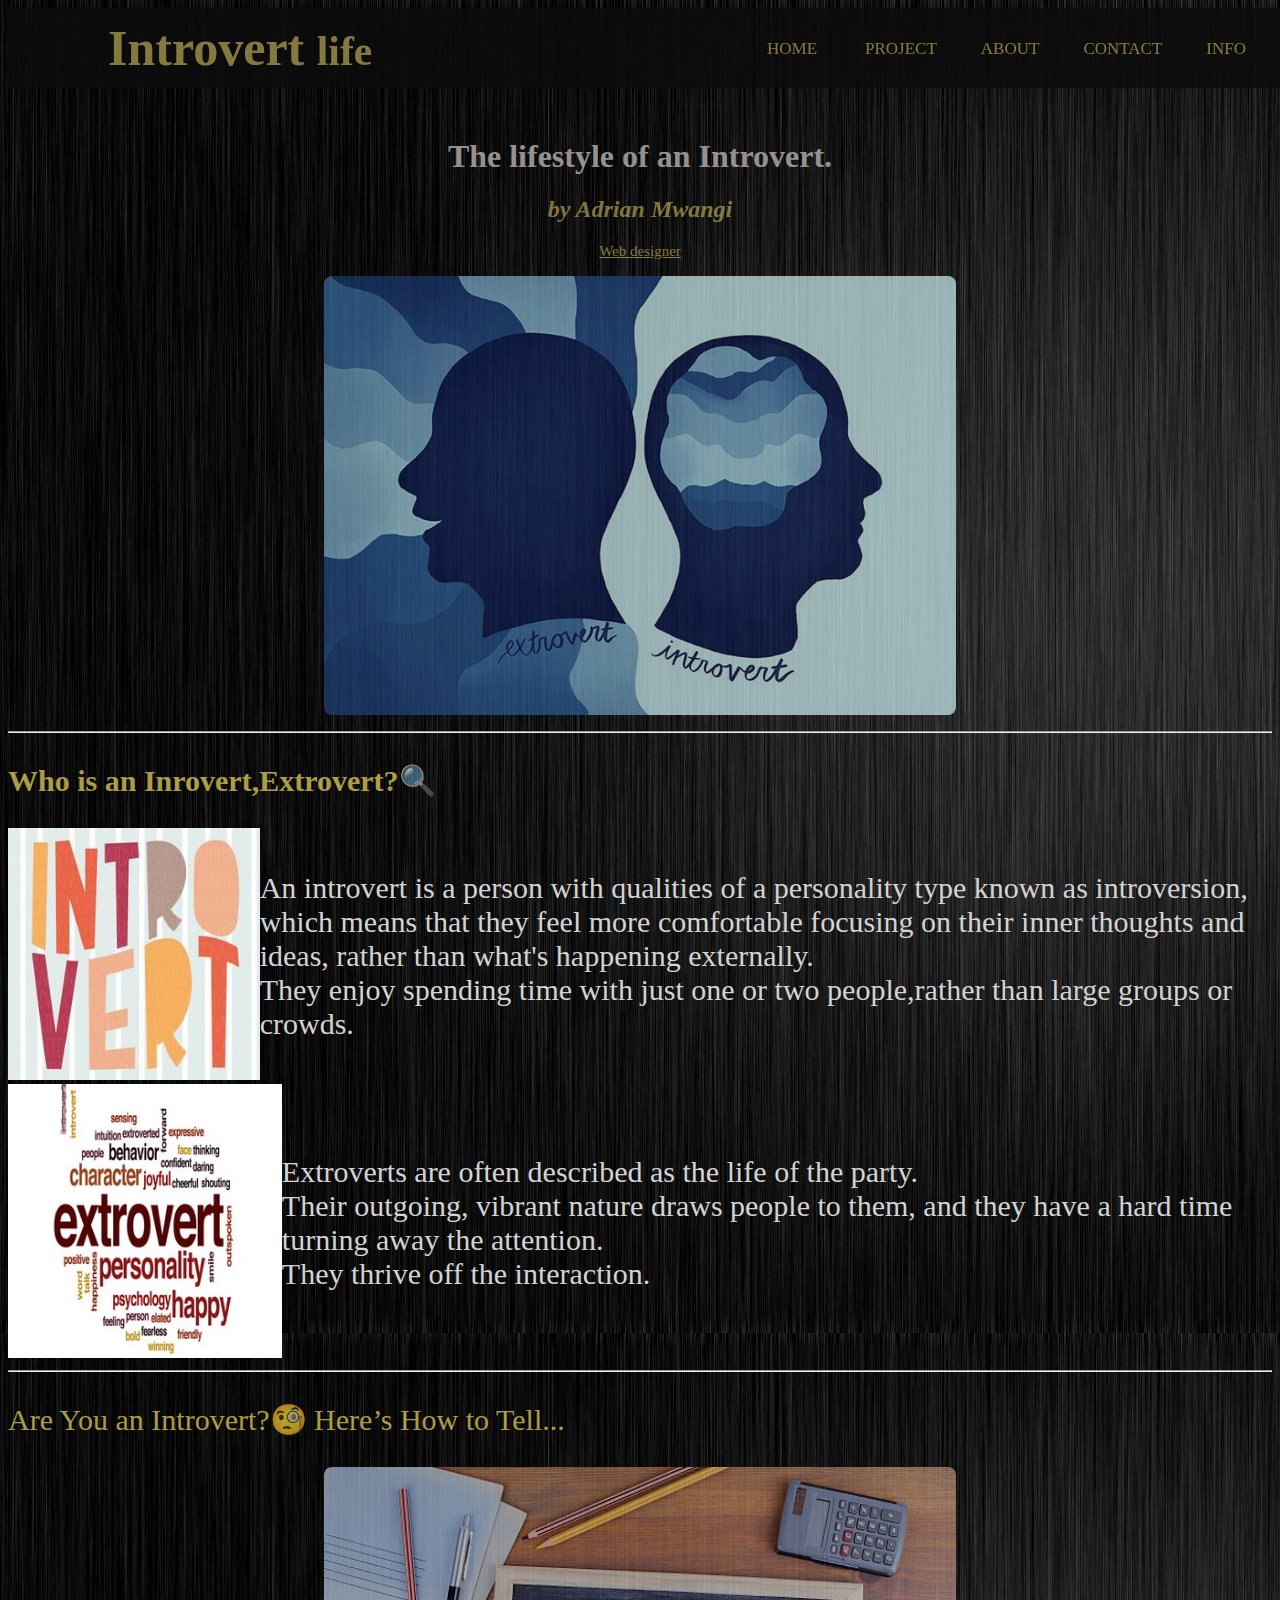
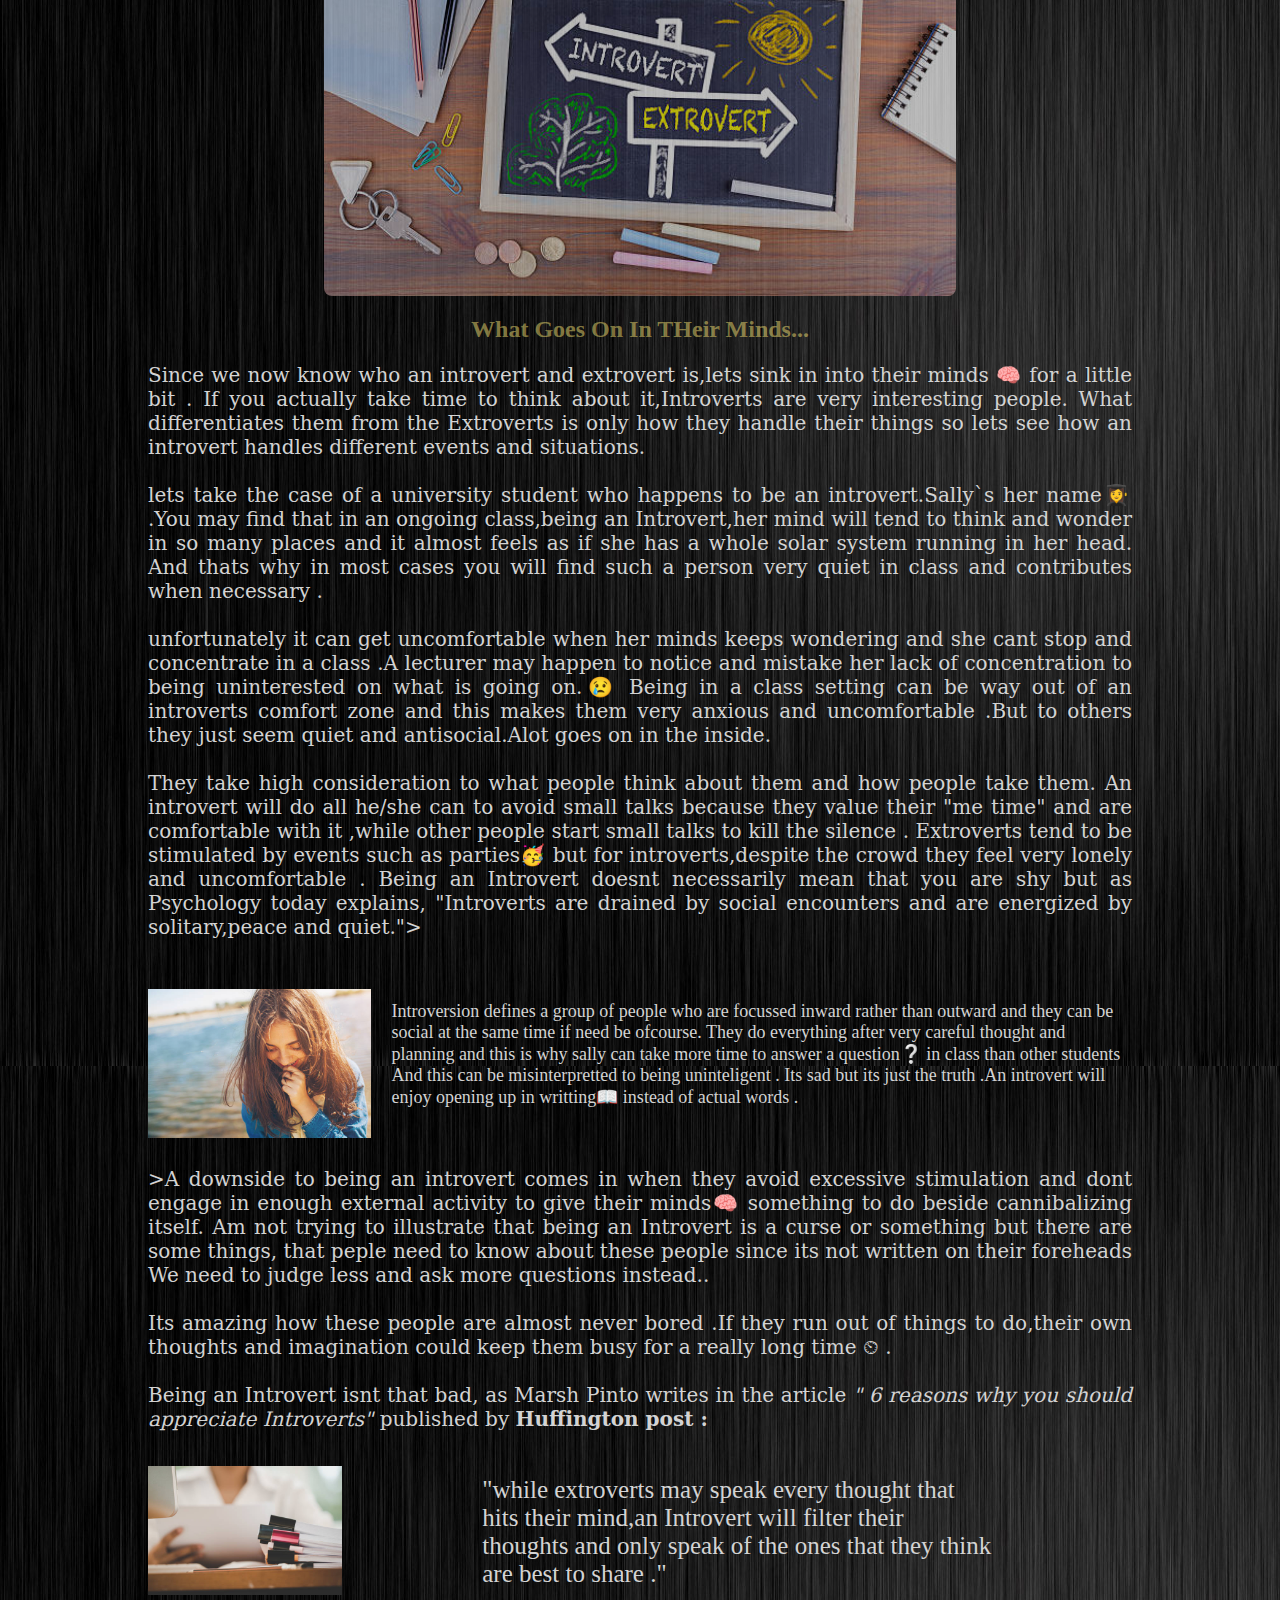
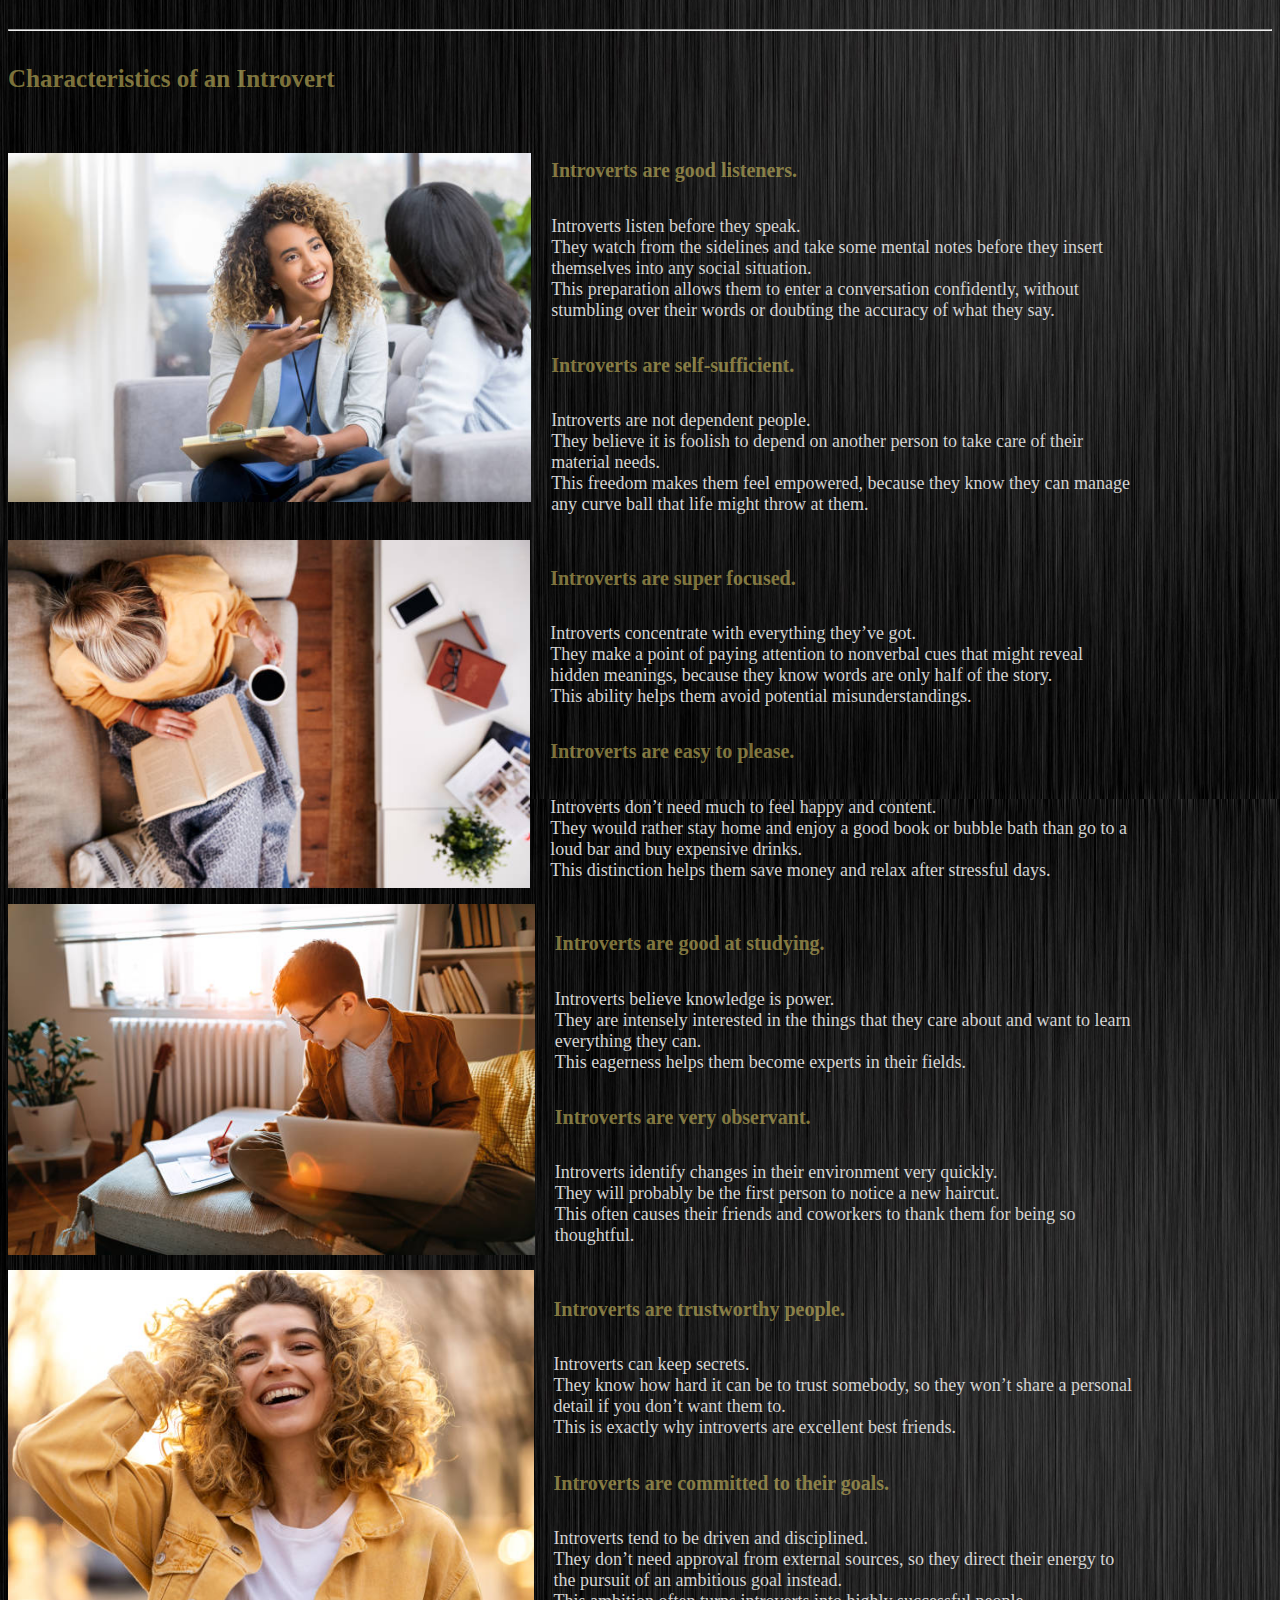
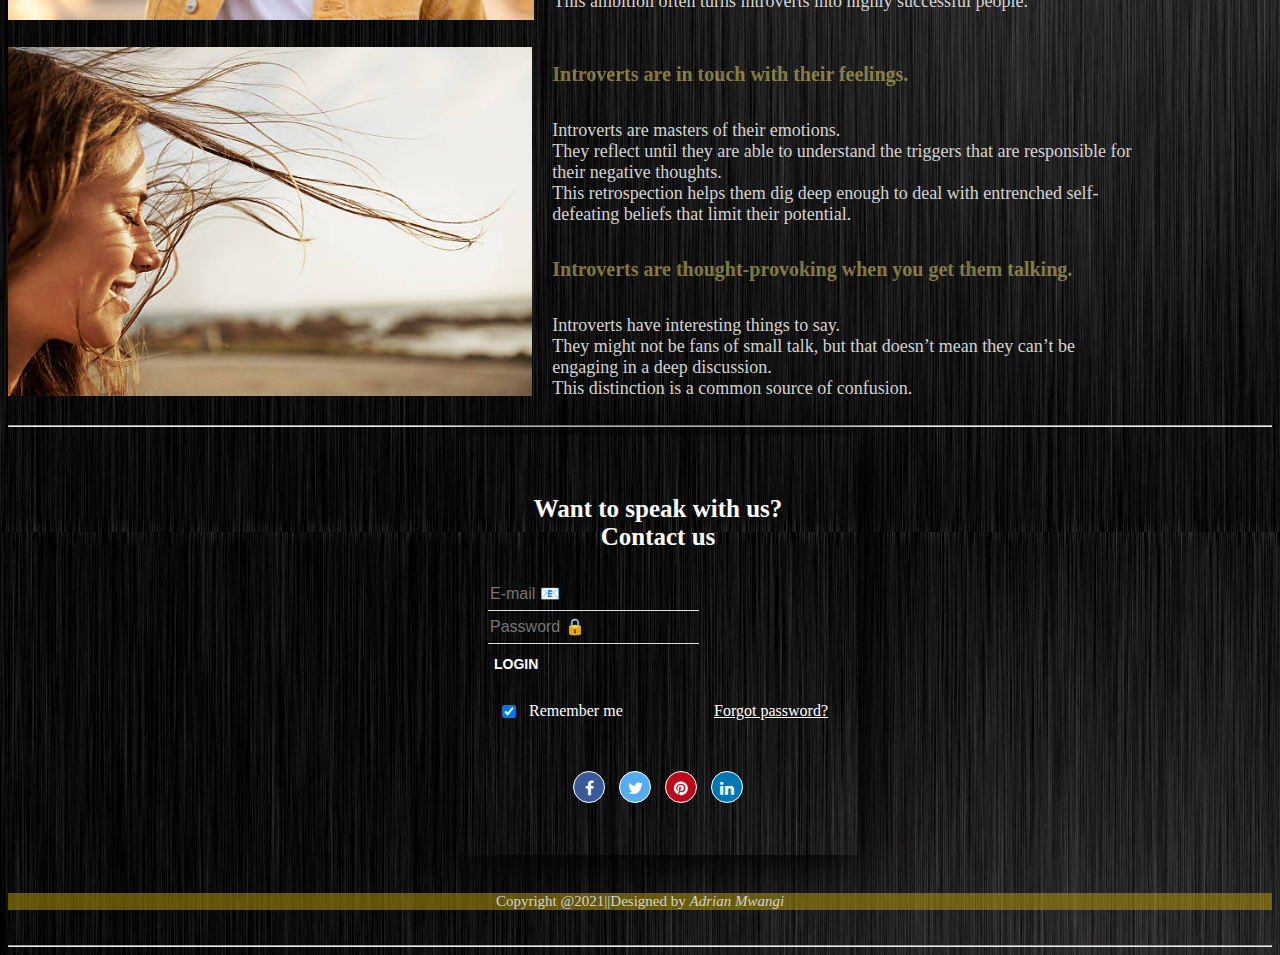
<file: index.html>
<!DOCTYPE html>
<html lang="en">

<head>
    
    <meta charset="UTF-8">
    <meta name="description" content="Adrian Mwangi:Fullstack webdeveloper", initial-scale=1.0/>
    <title>Introvert Life.com</title>
    <link rel="shortcut icon" href="Images/favicon.ico"/>
    <link rel="stylesheet" href="style.css">

    <link rel="apple-touch-icon" sizes="180x180" href="Images/favicon.ico">
    <link rel="icon" type="image/png" sizes="32x32" href="Images/favicon.ico">
    <link rel="icon" type="image/png" sizes="16x16" href="Images/favicon.ico">
    <link rel="manifest" href="/site.webmanifest">
    <link rel="mask-icon" href="/safari-pinned-tab.svg" color="#5bbad5">
    <link rel="stylesheet"href="https://cdnjs.cloudflare.com/ajax/libs/font-awesome/4.7.0/css/font-awesome.min.css"/>
    <meta name="msapplication-TileColor" content="#da532c">
    <meta name="theme-color" content="#ffffff">
   
</head>

<body>
    <main>

        
        <nav>
            <label class="logo">Introvert <small>life</small></label>
            <ul>
               
                <li><a href="index.html">Home</a>&nbsp;&nbsp;</li>
                <li><a href="project.html">Project</a>&nbsp;</li>
                <li><a href="about.html">About</a>&nbsp;</li>
                <li><a href="#contactus">Contact</a>&nbsp;</li>
                <li><a href="#info">Info</a>&nbsp;</li>
                
            </ul>
            
        </nav>
        
        <h1  >The lifestyle of an Introvert.</h1>
        
        <h2><em>by Adrian Mwangi</em></h2>

        <h3> Web designer </h3>

        <p>
            <img src="./Images/introvert.jpg" alt="introvert life" class="splashscreen" >
            
        </p>
        
        <hr>
        
        <p class="containertext" style="color:rgba(247, 224, 96, 0.692);";><strong>Who is an Inrovert,Extrovert?🔍 </strong></p>

         <div class="container"> 
            <div class="image"> <img src="Images/def 1.0.jpg" alt="def 1.0"></div>
            <div class="text"> <p class="containertext"> An introvert is a person with qualities of a personality type known as introversion, 
                which means that they feel more comfortable focusing on their inner thoughts and ideas, 
                rather than what's happening externally. <br>
                They enjoy spending time with just one or two people,rather than large groups or crowds.</p> </div>
         </div>
            <div  class="container2">
            <div class="image2"><img src="Images/def_2.0_300x300.jpg" alt="def_2.0"></div>
            <div class="text2"><p class="containertext">Extroverts are often described as the life of the party. <br> 
                Their outgoing, vibrant nature draws people to them, and they have a hard time turning away the attention. <br>
                 They thrive off the interaction.</p></div>
            </div>

                <hr>
                
                <p class="containertext" style="color:rgba(247, 224, 96, 0.692);";>
                   Are You an Introvert?🧐  Here’s How to Tell... </p>
                   
    <img src="Images/splash 2.jpg" alt="introvert life" class="splashscreen" >
    
    
    <h2>  What Goes On In THeir Minds...</h2> 
    <p class="bodycontent"> 
        Since we now know who an introvert and extrovert is,lets sink in into their minds 🧠  for a little bit .
        If you actually take time to think about it,Introverts are very interesting people.
        What differentiates them from the Extroverts is only how they handle their things so lets see 
        how an introvert handles different events and situations.<br><br>
        
        lets take the case of a university student who happens to be an introvert.Sally`s her name👩‍🎓 .You may find 
        that in an ongoing class,being an Introvert,her mind will tend to think and wonder in so many places and it 
        almost feels as if she has a whole solar system running in her head.
        And thats why in most cases you will find such a person very quiet in class and contributes when necessary .<br><br>
        
        unfortunately it can get uncomfortable when her minds keeps wondering and she cant stop and concentrate 
        in a class .A lecturer may happen to notice and mistake her lack of concentration to being uninterested on what is going on.😢
        Being in a class setting can be way out of an introverts comfort zone and this makes them very anxious and uncomfortable  .But to others they just seem quiet and antisocial.Alot goes on in the inside.<br><br>
        
        They take high consideration to what people think about them and how people take them.
        An introvert will do all he/she can to avoid small talks because they value their "me time" and 
        are comfortable with it ,while other people start small talks to kill the silence .
        Extroverts tend to be stimulated by events such as parties🥳  but for introverts,despite the crowd they feel 
        very lonely and uncomfortable .
        Being an Introvert doesnt necessarily mean that you are shy but as Psychology today explains,
  
        "Introverts are drained by social encounters and are energized by solitary,peace and quiet."><br><br>
        <div class="container3"> 
        <div class="image3"> <img src="Images/introvertion 2.jpg" alt="img"></div>
        <div class= "text3"> <p>Introversion defines a group of people who are focussed inward rather than outward and 
        they can be social at the same time if  need be ofcourse.
        They do everything after very careful thought and planning and this is why sally can take more time to 
        answer a question❔  in class than other students And this can be misinterpretted to being uninteligent .
        Its sad but its just the truth .An introvert will enjoy opening up in writting📖   instead  of actual words .<br><br>
       </p></div>
</div>


       
        <p class="bodycontent">>A downside to being an introvert comes in when they avoid excessive stimulation and dont engage in enough 
        external activity to give their minds🧠  something to do beside cannibalizing itself.
        Am not trying to illustrate that being an Introvert is a curse or something but there are some things,
        that peple need to know about these people since its not written on their foreheads
        We need to judge less and ask more questions instead..<br><br> 
        Its amazing how these people are almost never bored .If they run out of things to do,their own thoughts 
        and imagination could keep them busy for a really long time ⏲ . <br><br>
        Being an Introvert isnt that bad, as Marsh Pinto writes in the article <cite>" 6 reasons why 
        you should appreciate Introverts"</cite> published by <strong> Huffington post :
       
        <div class="container3"> 
        <div class="image3"><img src="Images/splash 3.jpg" alt="splash3"></div>
        <div class="text3"> </div>  </strong><blockquote>
        "while extroverts may speak every thought that hits their mind,an Introvert will filter their thoughts 
        and only speak of the ones that they think are best to share ."</blockquote><br><br>
        </div>
      
    </p>
    
    <hr> 
    <h4>Characteristics of an Introvert</h4>

    <div class="container8">
     <div class="image8">
        <img src="Images/listening.jpg" alt="jpg">
       </div>
    <div class="text8"> <h5>Introverts are good listeners.</h5>
<p>Introverts listen before they speak.<br> 
They watch from the sidelines and take some mental notes before they insert themselves into any social situation.<br> 
 This preparation allows them to enter a conversation confidently, without stumbling over their words or doubting the accuracy of what they say.

<h5>Introverts are self-sufficient.</h5>
Introverts are not dependent people.<br>  They believe it is foolish to depend on another person to take care of their material needs. <br> 
This freedom makes them feel empowered, because they know they can manage any curve ball that life might throw at them.
</p>
</div>
</div>
   
<div class="container7"> 
<div class="image7"> <img src="Images/self depedent.jpg" alt="jpg"></div>
<div class="text7"><h5>Introverts are super focused.</h5>
<p>Introverts concentrate with everything they’ve got. <br> They make a point of paying attention to nonverbal cues that might reveal hidden meanings, because they know words are only half of the story. <br> 
This ability helps them avoid potential misunderstandings.</p>

<h5>Introverts are easy to please.</h5>
<p>Introverts don’t need much to feel happy and content.<br>  They would rather stay home and enjoy a good book or bubble bath than go to a loud bar and buy expensive drinks.<br>  This distinction helps them save money and relax after stressful days.
</p></div></div>

<div class="container4"> 
<div class="image4"> <img src="Images/studing 2.0.jpg" alt=""></div>
<div class="text4">
    <h5>Introverts are good at studying.</h5>
<p>Introverts believe knowledge is power. <br>
    They are intensely interested in the things that they care about and want to learn everything they can. <br> 
This eagerness helps them become experts in their fields.</p>
<h5>Introverts are very observant.</h5>
<p>Introverts identify changes in their environment very quickly. <br> 
They will probably be the first person to notice a new haircut. <br> 
This often causes their friends and coworkers to thank them for being so thoughtful.

</p></div></div>
 

<div class="container5"> 
<div class="image5"> <img src="Images/happy.jpg" alt="jpg"></div>
<div class="text5"><h5>Introverts are trustworthy people.</h5>
<p>Introverts can keep secrets. <br> 
They know how hard it can be to trust somebody, so they won’t share a personal detail if you don’t want them to. <br> 
This is exactly why introverts are excellent best friends.</p>

<h5>Introverts are committed to their goals.</h5>
<p>Introverts tend to be driven and disciplined. <br> 
They don’t need approval from external sources, so they direct their energy to the pursuit of an ambitious goal instead. <br> 
This ambition often turns introverts into highly successful people.</p>
</div></div>
 

<div class="container6"> 
<div class="image6"> <img src="Images/feelings.jpg" alt="jpg">
</div>
<div class="text6"> <h5>Introverts are in touch with their feelings.</h5>
<p>Introverts are masters of their emotions. <br> They reflect until they are able to understand the triggers that are responsible for their negative thoughts. <br> 
This retrospection helps them dig deep enough to deal with entrenched self-defeating beliefs that limit their potential.</p>

<h5>Introverts are thought-provoking when you get them talking.</h5>
<p>Introverts have interesting things to say. <br>
They might not be fans of small talk, but that doesn’t mean they can’t be engaging in a deep discussion.<br>
 This distinction is a common source of confusion. <br>
 
  </p></div></div>
 
 
            <hr>
            <div class="form">
          <h1 id="contactus">Want to speak with us?<br>Contact us </h1>
      
          <form action="">
            <input type="text" placeholder="E-mail 📧 ">
            <input type="password" placeholder="Password 🔒 "><br>
            <input type="submit" value="LOGIN">
          </form>.

          <div class="bottom-text">
            <input type="checkbox" name="remember" checked="checked">Remember me
              <a href="#">Forgot password?</a>
          </div>

          <div class="socials">
            <a href="https://www.facebook.com/"><i class="fa fa-facebook"></i></a>
            <a href="https://twitter.com/login/" ><i class="fa fa-twitter"></i></a>
            <a href="https://www.pinterest.com/login/"><i class="fa fa-pinterest"></i></a>
            <a href="https://www.linkedin.com/login/"><i class="fa fa-linkedin"></i></a>
          </div>
           
            
            
            </main>
                <footer>
      <p>Copyright @2021||Designed by <i>Adrian Mwangi</i></p>
    </footer> <hr>
    </body>

    </html>
</file>
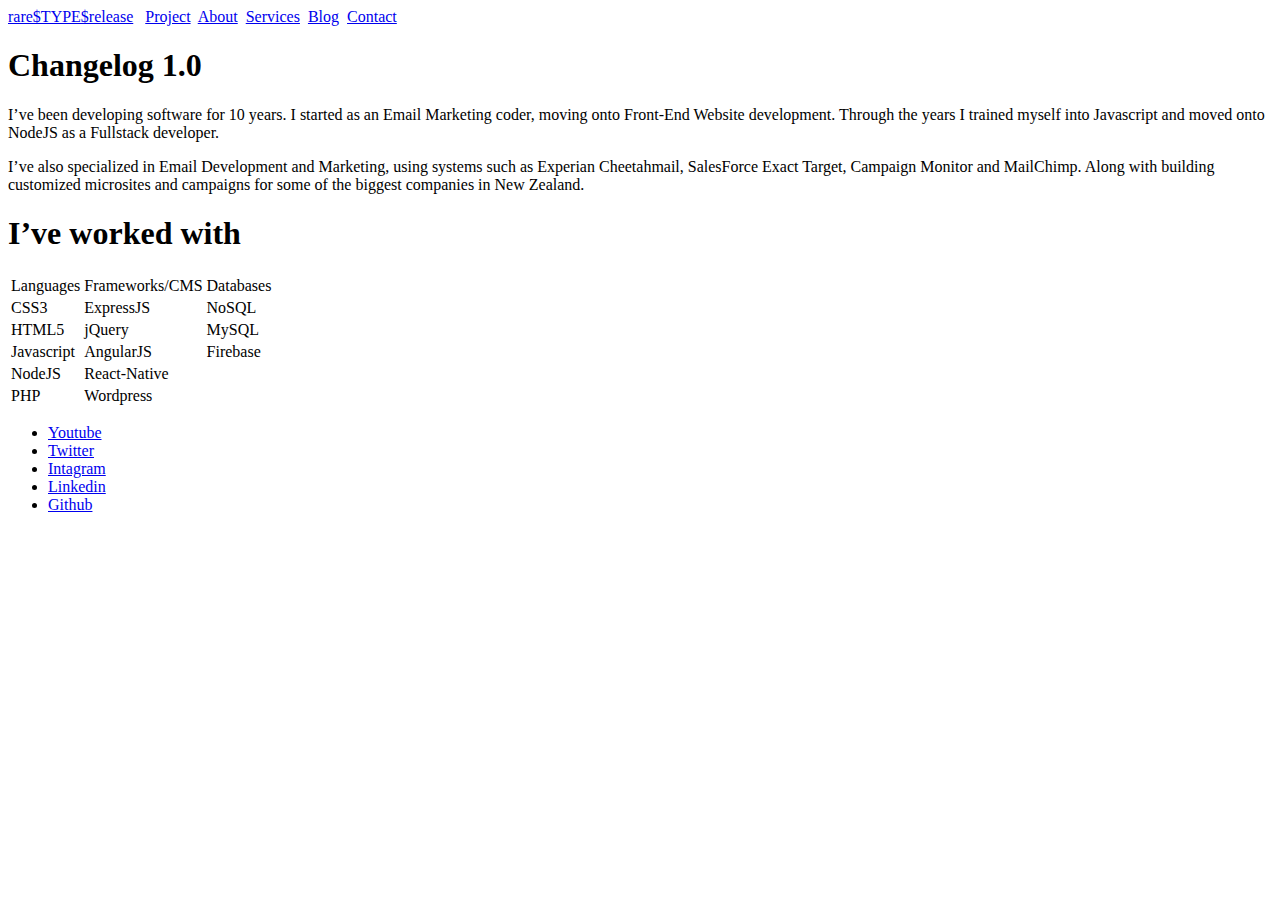
<file: about.html>
<!DOCTYPE html>
<html lang="en">
  <head>
    <meta charset="UTF-8" />
    <meta name="viewport" content="width=device-width, initial-scale=1.0" />
    <title>Document</title>
  </head>
  <body>
    <nav>
      <a href="index.html">rare$TYPE$release</a>&nbsp;&nbsp;
      <a href="project.html">Project</a>&nbsp;
      <a href="about.html">About</a>&nbsp;
      <a href="services.html">Services</a>&nbsp;
      <a href="blog.html">Blog</a>&nbsp;
      <a href="contact.html">Contact</a>&nbsp;
    </nav>

    <h1>Changelog 1.0</h1>
    <p>
      I’ve been developing software for 10 years. I started as an Email
      Marketing coder, moving onto Front-End Website development. Through the
      years I trained myself into Javascript and moved onto NodeJS as a
      Fullstack developer.
    </p>
    <p>
      I’ve also specialized in Email Development and Marketing, using systems
      such as Experian Cheetahmail, SalesForce Exact Target, Campaign Monitor
      and MailChimp. Along with building customized microsites and campaigns for
      some of the biggest companies in New Zealand.
    </p>
    <h1>I’ve worked with</h1>

    <table>
        <tableborder ="2">
        <thead>
            <tr>
                <td>Languages</td>
                <td>Frameworks/CMS</td>
                <td>Databases</td>
            </tr>
        </thead>
        <tbody>
        <tr>
          <td>CSS3</td>
          <td>ExpressJS</td>
          <td>NoSQL</td>
        </tr>
        <tr>
          <td>HTML5</td>
          <td>jQuery</td>
          <td>MySQL</td>
        </tr>
        <tr>
          <td>Javascript</td>
          <td>AngularJS</td>
          <td>Firebase</td>
        </tr>
        <tr>
          <td>NodeJS</td>
          <td>React-Native</td>
          <td>&nbsp</td>
        </tr>
        <tr>
          <td>PHP</td>
          <td>Wordpress</td>
          <td>&nbsp</td>
        </tr>
      </tbody>
    </table>

    <footer>
      <ul>
        <li>
          <a href="https://www.youtube.com/watch?v=gVXOpGrx0-c" target="_blank"
            >Youtube</a
          >
        </li>
        <li>
          <a href="https://twitter.com/login/" target="_blank">Twitter</a>
        </li>
        <li>
          <a href="https://www.instagram.com/accounts/login/" target="_blank"
            >Intagram</a
          >
        </li>
        <li>
          <a href="https://www.linkedin.com/login/" target="_blank">Linkedin</a>
        </li>
        <li><a href="https://github.com/login" target="_blank">Github</a></li>
        <br />
      </ul>
    </footer>
  </body>
</html>
</file>
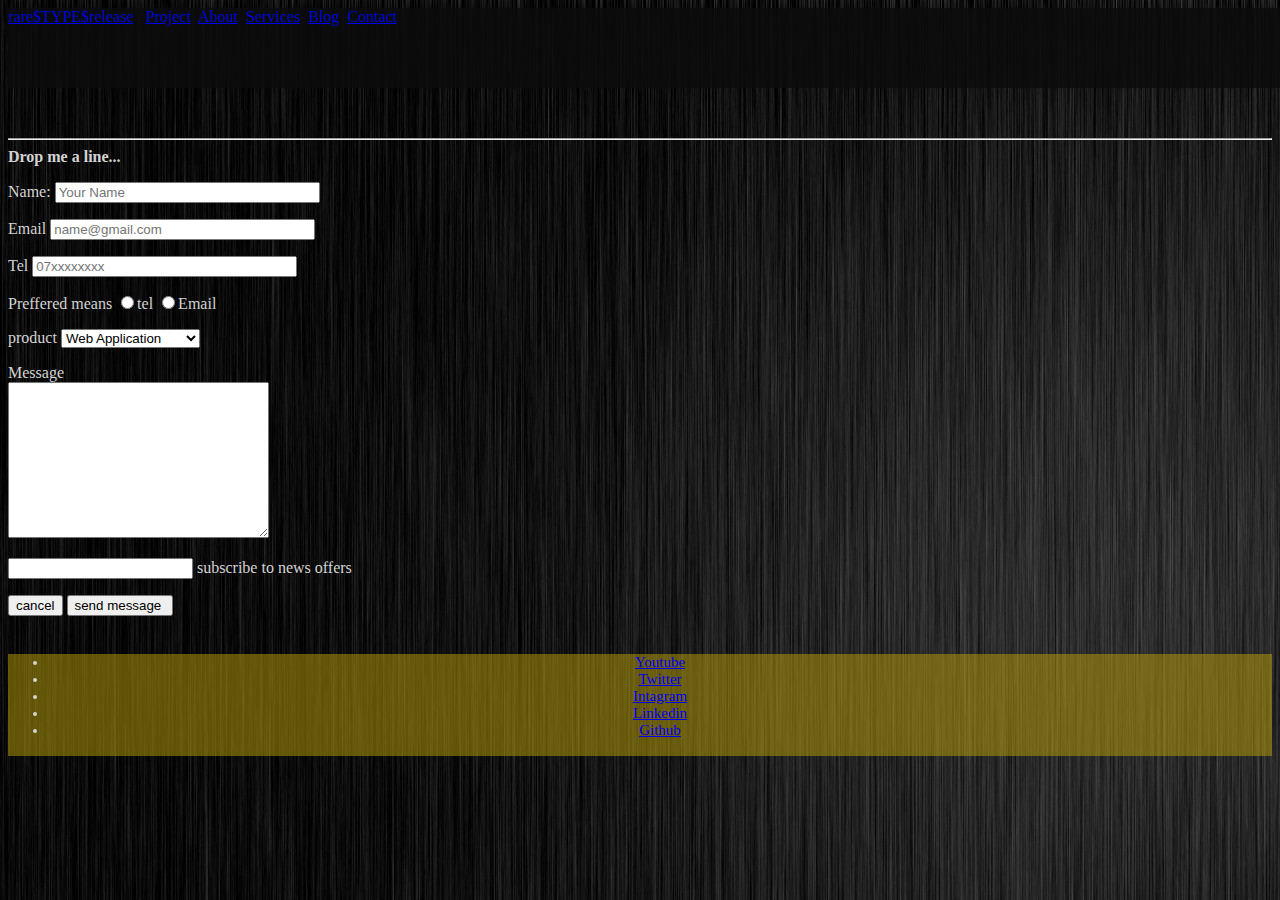
<file: contact.html>
<!DOCTYPE html>
<html lang="en">
  <head>
    <meta charset="UTF-8" />
    <meta name="viewport" content="width=device-width, initial-scale=1.0" />
    <title>Document</title>
    <nav>
      <a href="index.html">rare$TYPE$release</a>&nbsp;&nbsp;
      <a href="project.html">Project</a>&nbsp;
      <a href="about.html">About</a>&nbsp;
      <a href="services.html">Services</a>&nbsp;
      <a href="blog.html">Blog</a>&nbsp;
      <a href="contact.html">Contact</a>&nbsp;
      
    </nav>
     <link rel="stylesheet" href="style.css">

  </head>
  <body>
    <main>
        <hr ><strong >Drop me a line...</strong></hr>
        <form>
            <p>
                <label for ="name">Name:</label>
                <input type="text" name="name" id="name"size = "30" placeholder="Your Name"/>
            </p>
            <p>
                <label for  = "email">Email </label>
                <input type ="Email" name = "email" size ="30" placeholder="name@gmail.com"/>
            </p>
            <p>
                <label for ="tel">Tel </label>
                <input type = "tel" name="tel" size = "30" placeholder="07xxxxxxxx"/>
            </p>
            <p> 
                <label for ="mobile">Preffered means</label>
                <input type= "radio" name ="contact" id ="mobile ">tel
                <input type= "radio" name ="contact" id = "mail">Email
            </p>
            <p>
                <label for = "product" > product</label>
                <select name = "product" id ="product" >
                    <option value = "web">Web Application</option>
                    <option value="mobile">Web Application</option>
                    <option value="desktop">Desktop application</option>
                    <option value="other">Other </option>
                </select>
            </p>
            <p>
                <label for ="message">Message</label><br>
                <textarea name="message" id =" message" rows = "10" cols ="30"></textarea>

            </p>
            <p>
                <input type = "checkbox " name = "offers " id = "offers "/>
                <label for = "offers  " >subscribe to news offers </label>

            </p>
            <p>
                <input type ="reset" value = "cancel"/>
                <input type="submit" value = "send message "/>

            </p>


        </form>
    </main>
  </body>
  <footer>
    <ul>
      <li>
        <a href="https://www.youtube.com/watch?v=gVXOpGrx0-c" target="_blank"
          >Youtube</a
        >
      </li>
      <li><a href="https://twitter.com/login/" target="_blank">Twitter</a></li>
      <li>
        <a href="https://www.instagram.com/accounts/login/" target="_blank"
          >Intagram</a
        >
      </li>
      <li>
        <a href="https://www.linkedin.com/login/" target="_blank">Linkedin</a>
      </li>
      <li><a href="https://github.com/login" target="_blank">Github</a></li>
      <br />
    </ul>
  </footer>
</html>
</file>
<file: style.css>
/************************************
*main css file for portfolio website*
*created by Adrian Mwangi           *
*on March 8th 2021                  *
*************************************/
html {
  scroll-behavior: smooth;
}
nav {
  background-color: rgba(12, 12, 12, 0.836);
  height: 80px;
  width: 100vw;
  margin-bottom: 50px;
  position: sticky;
  top: 0%;
}
nav ul {
  float: right;
  margin-right: 20px;
}
nav ul li {
  display: inline-block;
  line-height: 50px;
  margin: 0 5px;
}
nav ul li a {
  color: rgba(255, 234, 117, 0.493);
  font-size: 17px;
  padding: 7px 13px;

  text-transform: uppercase;
  text-decoration: none;
}
a:hover {
  background-color: rgba(92, 92, 92, 0.411);
  opacity: 1;
  transition: 1.5s;
  border-radius: 10px;
  padding: 10px 30px;
}
label.logo {
  font-family: cursive;
  color: rgba(255, 234, 117, 0.493);
  font-size: 50px;
  line-height: 80px;
  padding: 0 100px;
  font-weight: bolder;
}

.splashscreen {
  display: block;
  margin-left: auto;
  margin-right: auto;
  width: 50%;
  opacity: 0.7;
  border-radius: 8px;
}
.splashscreen:hover {
  transform: scaleX(-1);
}

body {
  color: rgb(211, 211, 211);
  font-family: verdana;
  background-image: url("Images/dark-background-1.jpg");
}
h1 {
  text-align: center;
  color: rgb(150, 145, 145);
}
h2 {
  text-align: center;
  color: rgba(255, 234, 117, 0.493);
}
h3 {
  text-align: center;
  font-weight: lighter;
  font-size: 15px;
  color: rgba(255, 234, 117, 0.493);
  text-decoration: underline;
}
h4 {
  color: rgba(255, 234, 117, 0.493);
  font-size: 25px;
}
h5 {
  color: rgba(255, 234, 117, 0.493);
  font-size: 20px;
}
.bodycontent {
  text-align: justify;
  text-justify: inter-word;

  margin-right: 140px;
  margin-left: 140px;
  font-size: 20px;
  font-family: Constantia, "Lucida Bright", Lucidabright, "Lucida Serif", Lucida,
    "DejaVu Serif", "Bitstream Vera Serif", "Liberation Serif", Georgia, serif;
}
.containertext {
  font-size: 30px;
  font-family: "Brush Script MT", "Brush Script Std", cursive;
}
.container {
  display: flex;
  align-items: center;
  justify-content: center;
}

img {
  max-width: 100%;
}

.image {
  flex-basis: 50%;
  border-radius: 8px;
}

.text {
  font-size: 15px;
  padding-left: 0px;
}
.container2 {
  display: flex;
  align-items: center;
  justify-content: center;
}

img2 {
  max-width: 100%;
}
.image2 {
  flex-basis: 28%;
  border-radius: 8px;
}

.text2 {
  font-size: 20px;
  padding-left: 0px;
}
blockquote {
  margin-right: 140px;
  margin-left: 140px;
  font-family: "Brush Script MT", "Brush Script Std", cursive;
  font-size: 25px;
}
.container3 {
  display: flex;
  align-items: center;
  justify-content: center;
  margin-left: 140px;
  margin-right: 140px;
}

img3 {
  max-width: 100%;
}
.image3 {
  flex-basis: 100%;
}

.text3 {
  font-size: 18px;
  padding-left: 20px;
}
.container4 {
  display: flex;
  align-items: center;
  justify-content: center;

  margin-right: 140px;
}

img4 {
  max-width: 100%;
}
.image4 {
  flex-basis: 59%;
}

.text4 {
  font-size: 18px;
  padding-left: 20px;
}
.container5 {
  display: flex;
  align-items: center;
  justify-content: center;

  margin-right: 140px;
}

img5 {
  max-width: 100%;
}
.image5 {
  flex-basis: 69%;
}

.text5 {
  font-size: 18px;
  padding-left: 20px;
}
.container6 {
  display: flex;
  align-items: center;
  justify-content: center;

  margin-right: 140px;
}

img6 {
  max-width: 100%;
}
.image6 {
  flex-basis: 68%;
}

.text6 {
  font-size: 18px;
  padding-left: 20px;
}
.container7 {
  display: flex;
  align-items: center;
  justify-content: center;

  margin-right: 140px;
}

img7 {
  max-width: 100%;
}
.image7 {
  flex-basis: 83%;
}

.text7 {
  font-size: 18px;
  padding-left: 20px;
}
.container8 {
  display: flex;
  align-items: center;
  justify-content: center;

  margin-right: 140px;
}

img8 {
  max-width: 100%;
}
.image8 {
  flex-basis: 83%;
}

.text8 {
  font-size: 18px;
  padding-left: 20px;
}
footer {
  margin-top: 38px;
  margin-bottom: 35px;
  font-size: 15px;
  background-color: #bda20880;
  text-align: center;
}
.form {
  width: 400px;
  height: 420px;
  color: #000;
  top: 50%;
  left: 50%;
  padding: 60px 30px;
  margin-left: 450px;
  transform: translate(-50% -50%);
  box-sizing: border-box;
  box-shadow: 8px 8px 50px #000;
}
#contactus {
  margin: 0;
  padding: 0;
  font-weight: bold;
  font-size: 25px;
  color: #fff;
  text-align: center;
  margin-bottom: 8%;
}
.form input[type="text"],
.form input[type="password"] {
  border: none;
  border-bottom: 1px solid #ddd;
  background: transparent;
  outline: none;
  height: 30px;
  font-size: 16px;
  opacity: 1;
  color: #ccc;
}
.form input[type="submit"] {
  border: none;
  outline: none;
  height: 40px;
  background: transparent;
  color: #fff;
  font-size: 14px;
  font-weight: bold;
}
.form input[type="submit"]:hover {
  cursor: pointer;
  background-color: #bda20880;
}
.form a:hover {
  color: #fff;
}
.form a {
  color: #fff;
}
.bottom-text {
  color: white;
}
.bottom-text a {
  float: right;
}
.bottom-text input {
  width: 10%;
  float: left;
}
.socials {
  cursor: pointer;
  margin-top: 15%;
  text-align: center;
}
.socials a {
  width: 30px;
  height: 30px;
  display: inline-block;
  border: 1px solid white;
  border-radius: 50%;
  margin: 0 5px;
}
.socials a:nth-child(1) {
  background: #3b5998;
}
.socials a:nth-child(2) {
  background: #55acee;
}
.socials a:nth-child(3) {
  background: #bd081c;
}
.socials a:nth-child(4) {
  background: #0077b5;
}
.socials a i {
  padding: 8px 0;
}
</file>
